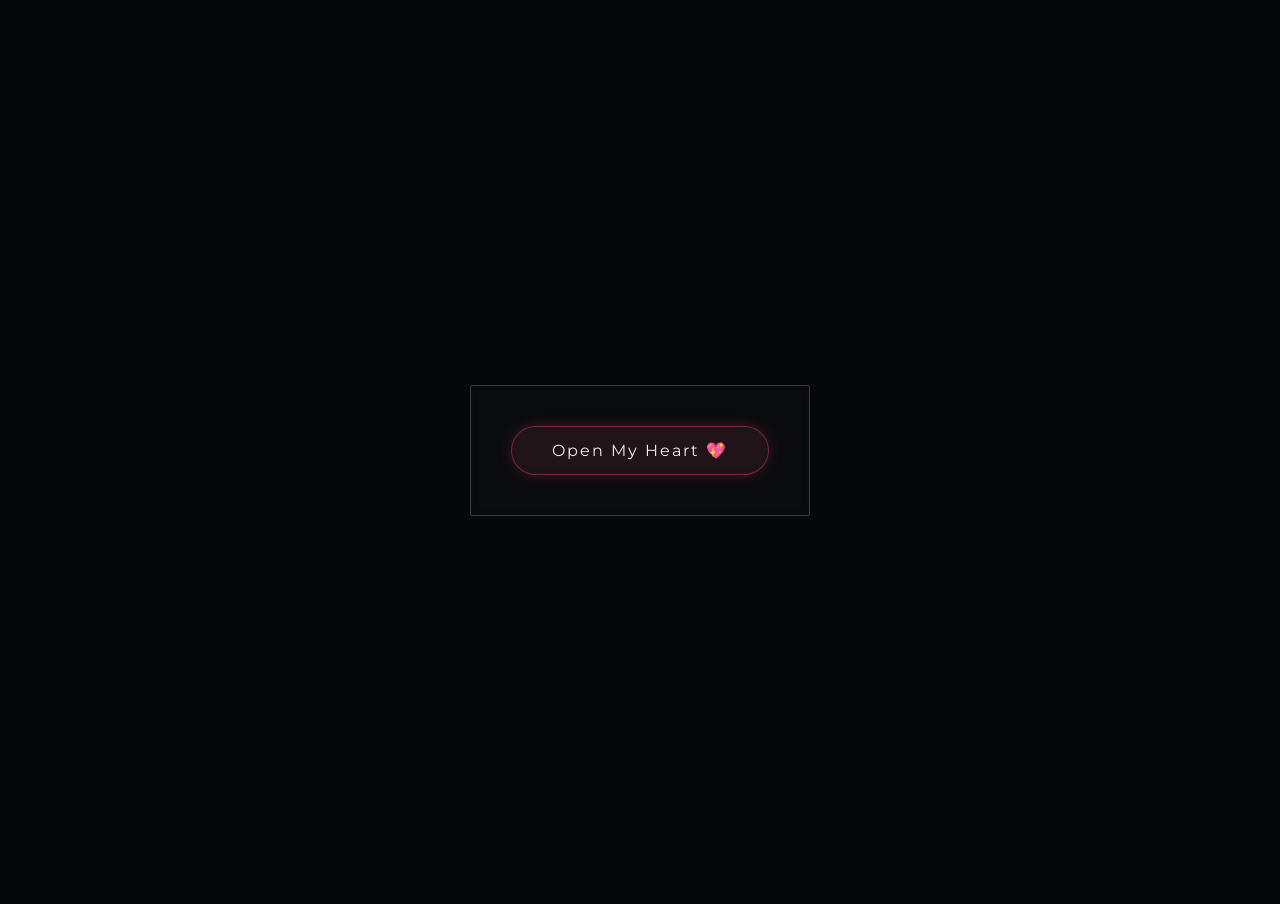
<file: favorite.html>
<!DOCTYPE html>
<html lang="en">
<head>
<meta charset="UTF-8">
<meta name="viewport" content="width=device-width, initial-scale=1.0">
<title>A Moment for Us</title>
<link href="https://fonts.googleapis.com/css2?family=Dancing+Script:wght@500&family=Montserrat:wght@300&display=swap" rel="stylesheet">

<style>
:root {
    --bg-color: #05070a;
    --heart-color: #ff4d6d;
    --text-color: #f8edeb;
    --glow: rgba(255, 77, 109, 0.5);
}

body, html {
    margin: 0;
    padding: 0;
    width: 100%;
    height: 100%;
    overflow: hidden;
    background-color: var(--bg-color);
    font-family: 'Montserrat', sans-serif;
    display: flex;
    justify-content: center;
    align-items: center;
    color: var(--text-color);
}

#canvas-container {
    position: absolute;
    top: 0;
    left: 0;
    width: 100%;
    height: 100%;
    z-index: 1;
}

/* Overlay Styles */
.overlay {
    position: relative;
    z-index: 10;
    text-align: center;
    padding: 20px;
    max-width: 600px;
    transition: opacity 1.5s ease;
}

#start-screen {
    cursor: pointer;
    border: 1px solid rgba(255, 255, 255, 0.2);
    padding: 40px;
    border-radius: 2px;
    background: rgba(255, 255, 255, 0.02);
    backdrop-filter: blur(5px);
}

#main-content {
    display: none;
    opacity: 0;
}

h1 {
    font-family: 'Dancing Script', cursive;
    font-size: 3rem;
    margin-bottom: 1rem;
    text-shadow: 0 0 20px var(--glow);
}

p {
    line-height: 1.8;
    font-size: 1.1rem;
    letter-spacing: 0.5px;
    color: rgba(248, 237, 235, 0.9);
}

/* Typing cursor */
#typingText::after {
    content: "|";
    animation: blink 1s infinite;
}

@keyframes blink {
    0%, 100% { opacity: 1; }
    50% { opacity: 0; }
}

/* Button Styles */
.btn-start {
    background: rgba(255, 77, 109, 0.08);
    border: 1px solid rgba(255, 77, 109, 0.4);
    color: var(--text-color);
    font-family: 'Montserrat', sans-serif;
    font-size: 1rem;
    letter-spacing: 2px;
    cursor: pointer;
    padding: 14px 40px;
    border-radius: 50px;
    backdrop-filter: blur(6px);
    transition: all 0.4s ease;
    box-shadow: 0 0 15px rgba(255, 77, 109, 0.2);
    position: relative;
    overflow: hidden;
    animation: buttonPulse 2s infinite ease-in-out;
}

.btn-start:hover {
    background: rgba(255, 77, 109, 0.2);
    letter-spacing: 3px;
    transform: translateY(-3px);
    box-shadow: 0 0 25px rgba(255, 77, 109, 0.5);
}

.btn-start::after {
    content: "";
    position: absolute;
    inset: 0;
    border-radius: 50px;
    box-shadow: 0 0 20px rgba(255, 77, 109, 0.4);
    opacity: 0;
    transition: opacity 0.4s ease;
}

.btn-start:hover::after {
    opacity: 1;
}

@keyframes buttonPulse {
    0% {
        transform: scale(1);
        box-shadow: 0 0 15px rgba(255, 77, 109, 0.2);
    }
    50% {
        transform: scale(1.05);
        box-shadow: 0 0 25px rgba(255, 77, 109, 0.4);
    }
    100% {
        transform: scale(1);
        box-shadow: 0 0 15px rgba(255, 77, 109, 0.2);
    }
}
</style>
</head>

<body>

<div id="canvas-container">
    <canvas id="heartCanvas"></canvas>
</div>

<div id="start-screen" class="overlay">
    <button class="btn-start" onclick="initExperience()">Open My Heart 💖</button>
</div>

<div id="main-content" class="overlay">
    <h1 id="userName">For [Her Name]</h1>
    <div id="message">
        <p id="typingText"></p>
        <p style="font-style: italic; margin-top: 20px; font-size: 0.9rem;">
            Happy Valentine’s Day.
        </p>
    </div>
</div>

<script>
// Canvas Setup
const canvas = document.getElementById('heartCanvas');
const ctx = canvas.getContext('2d');
let animationFrame;
let time = 0;

// Configuration
const herName = "Cherry_McFrimps"; // <-- Edit her name here
document.getElementById('userName').innerText = `For ${herName}`;

function resize() {
    canvas.width = window.innerWidth;
    canvas.height = window.innerHeight;
}

window.addEventListener('resize', resize);
resize();

// Heart Math Function
function getHeartPoint(t) {
    const x = 16 * Math.pow(Math.sin(t), 3);
    const y = -(13 * Math.cos(t) - 5 * Math.cos(2*t) - 2 * Math.cos(3*t) - Math.cos(4*t));
    return { x, y };
}

// 🌹 Flying Roses Configuration
const roses = [];
const roseCount = 50;

class Rose {
    constructor() { this.reset(); }

    reset() {
        this.x = Math.random() * canvas.width;
        this.y = Math.random() * -canvas.height;
        this.size = Math.random() * 20 + 15;
        this.speedY = Math.random() * 1 + 0.5;
        this.speedX = (Math.random() - 0.5) * 0.5;
        this.opacity = Math.random() * 0.5 + 0.5;
    }

    update() {
        this.y += this.speedY;
        this.x += this.speedX;
        if (this.y > canvas.height) this.reset(), this.y = -20;
    }

    draw() {
        ctx.globalAlpha = this.opacity;
        ctx.font = `${this.size}px serif`;
        ctx.fillText("🌹", this.x, this.y);
        ctx.globalAlpha = 1;
    }
}

// Create roses
for (let i = 0; i < roseCount; i++) roses.push(new Rose());

// Draw Function
function draw() {
    // Dark night sky
    ctx.fillStyle = 'rgba(5,7,10,0.1)';
    ctx.fillRect(0, 0, canvas.width, canvas.height);

    const centerX = canvas.width / 2;
    const centerY = canvas.height / 2 - 20;
    const scale = Math.min(canvas.width, canvas.height) / 45;

    // Heart pulse
    const pulse = 1 + 0.05 * Math.sin(time*2);
    ctx.beginPath();
    ctx.strokeStyle = '#ff4d6d';
    ctx.lineWidth = 2;
    ctx.shadowBlur = 15;
    ctx.shadowColor = '#ff4d6d';

    for (let t = 0; t <= Math.PI*2; t += 0.01) {
        const point = getHeartPoint(t);
        const drawX = centerX + point.x * scale * pulse;
        const drawY = centerY + point.y * scale * pulse;
        t === 0 ? ctx.moveTo(drawX, drawY) : ctx.lineTo(drawX, drawY);
    }
    ctx.stroke();

    // Star particles
    if (Math.random() > 0.9) {
        ctx.fillStyle = "white";
        ctx.fillRect(Math.random() * canvas.width, Math.random() * canvas.height, 1, 1);
    }

    // Draw roses
    roses.forEach(rose => { rose.update(); rose.draw(); });

    time += 0.02;
    animationFrame = requestAnimationFrame(draw);
}

// ✍🏾 Typing Effect
const fullMessage = `In the quiet space between a question and an answer,
I want you to know that my heart is at peace.
I value you not just for the future I hope for,
but for the incredible person you are today.

.
My affection for you isn't a race; it's a promise
to be here, respecting your journey and your heart.`;

let charIndex = 0;
const typingSpeed = 40;

function typeWriter() {
    const typingElement = document.getElementById("typingText");
    if (charIndex < fullMessage.length) {
        typingElement.innerHTML += fullMessage.charAt(charIndex) === "\n" ? "<br><br>" : fullMessage.charAt(charIndex);
        charIndex++;
        setTimeout(typeWriter, typingSpeed);
    }
}

// Initialize Experience
function initExperience() {
    document.getElementById('start-screen').style.display = 'none';
    const mainContent = document.getElementById('main-content');
    mainContent.style.display = 'block';
    setTimeout(() => mainContent.style.opacity = '1', 100);

    draw();
    typeWriter();
}
</script>

</body>
</html>
</file>
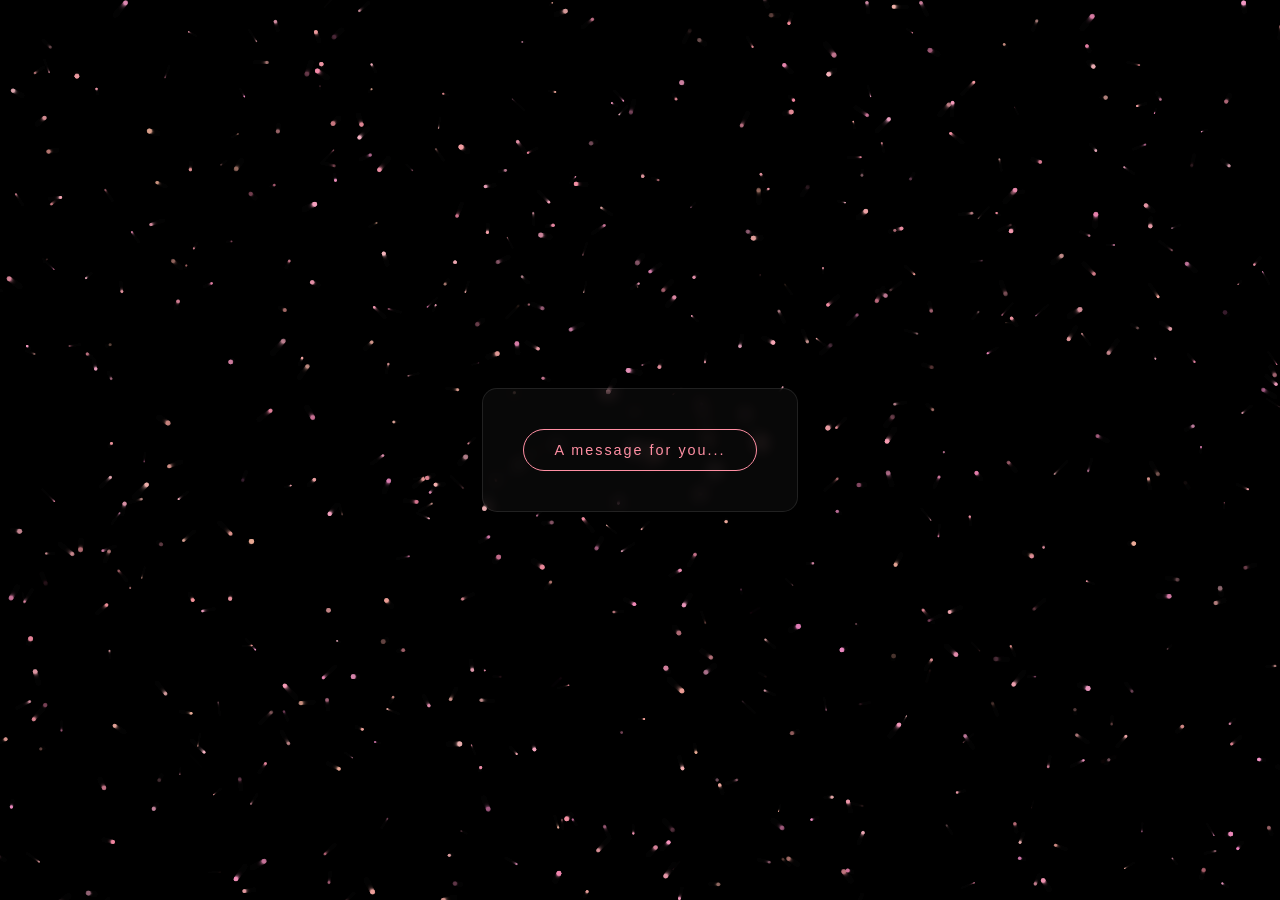
<file: love.html>
<!DOCTYPE html>
<html lang="en">
<head>
    <meta charset="UTF-8">
    <meta name="viewport" content="width=device-width, initial-scale=1.0">
    <title>A Message for You</title>
    <style>
        @import url('https://fonts.googleapis.com/css2?family=Great+Vibes&family=Montserrat:wght@200;400&display=swap');

        body, html {
            margin: 0;
            padding: 0;
            width: 100%;
            height: 100%;
            background: radial-gradient(circle at center, #1a0a1a 0%, #050505 100%);
            overflow: hidden;
            font-family: 'Montserrat', sans-serif;
            color: #fce4ec;
        }

        canvas {
            display: block;
        }

        #ui-layer {
            position: absolute;
            top: 0;
            left: 0;
            width: 100%;
            height: 100%;
            display: flex;
            flex-direction: column;
            justify-content: center;
            align-items: center;
            z-index: 10;
            pointer-events: none;
        }

        .glass-card {
            background: rgba(255, 255, 255, 0.03);
            backdrop-filter: blur(8px);
            padding: 40px;
            border-radius: 15px;
            border: 1px solid rgba(255, 255, 255, 0.1);
            text-align: center;
            max-width: 80%;
            pointer-events: auto;
            transition: all 1.5s ease;
        }

        h1 {
            font-family: 'Great Vibes', cursive;
            font-size: 3.5rem;
            margin-bottom: 20px;
            color: #ff8fa3;
            opacity: 0;
            transition: opacity 2s ease;
        }

        p {
            font-size: 1.1rem;
            line-height: 1.8;
            letter-spacing: 1px;
            margin-bottom: 20px;
            opacity: 0;
            transition: opacity 2s ease 1s;
        }

        .prompt-btn {
            background: transparent;
            border: 1px solid #ff8fa3;
            color: #ff8fa3;
            padding: 12px 30px;
            border-radius: 50px;
            cursor: pointer;
            font-size: 0.9rem;
            letter-spacing: 2px;
            transition: 0.3s;
            pointer-events: auto;
        }

        .prompt-btn:hover {
            background: #ff8fa3;
            color: #fff;
            box-shadow: 0 0 20px rgba(255, 143, 163, 0.5);
        }

        .hidden {
            display: none !important;
        }

        .visible {
            opacity: 1 !important;
        }
    </style>
</head>
<body>

    <div id="ui-layer">
        <div id="step-1" class="glass-card">
            <button class="prompt-btn" onclick="startExperience()">A message for you...</button>
        </div>

        <div id="step-2" class="glass-card hidden">
            <h1 id="name">Her Name</h1>
            <p id="valentine-text">
                Every heart finds its own rhythm, and I am grateful for the chance to listen to yours. 
                Whether in silence or in song, I choose to stand by you—not because I am waiting for an answer, 
                but because I appreciate the person you are right now. 
                <br><br>
                Happy Valentine's Day.
            </p>
        </div>
    </div>

    <canvas id="canvas"></canvas>

    <script>
        const canvas = document.getElementById('canvas');
        const ctx = canvas.getContext('2d');
        let particles = [];
        let animationActive = false;

        // --- Change her name here ---
        const herName = "Grace"; 
        document.getElementById('name').innerText = herName;

        function resize() {
            canvas.width = window.innerWidth;
            canvas.height = window.innerHeight;
        }

        window.addEventListener('resize', resize);
        resize();

        class Particle {
            constructor() {
                this.reset();
            }

            reset() {
                this.x = Math.random() * canvas.width;
                this.y = Math.random() * canvas.height;
                this.size = Math.random() * 2 + 0.5;
                this.speedX = (Math.random() - 0.5) * 0.5;
                this.speedY = (Math.random() - 0.5) * 0.5;
                this.angle = Math.random() * Math.PI * 2;
                this.velocity = 0.02 + Math.random() * 0.02;
                this.color = `rgba(255, ${140 + Math.random() * 50}, ${160 + Math.random() * 50}, ${Math.random() * 0.8})`;
            }

            update(targetX, targetY, isHeart) {
                if (isHeart) {
                    const dx = targetX - this.x;
                    const dy = targetY - this.y;
                    this.x += dx * this.velocity;
                    this.y += dy * this.velocity;
                } else {
                    this.x += this.speedX;
                    this.y += this.speedY;
                }
            }

            draw() {
                ctx.fillStyle = this.color;
                ctx.beginPath();
                ctx.arc(this.x, this.y, this.size, 0, Math.PI * 2);
                ctx.fill();
            }
        }

        function createHeartPoints() {
            const points = [];
            const scale = Math.min(canvas.width, canvas.height) / 25;
            for (let t = 0; t < Math.PI * 2; t += 0.05) {
                // Heart Equation
                const x = 16 * Math.pow(Math.sin(t), 3);
                const y = -(13 * Math.cos(t) - 5 * Math.cos(2 * t) - 2 * Math.cos(3 * t) - Math.cos(4 * t));
                points.push({
                    x: x * scale + canvas.width / 2,
                    y: y * scale + canvas.height / 2 - 50
                });
            }
            return points;
        }

        function init() {
            particles = [];
            for (let i = 0; i < 600; i++) {
                particles.push(new Particle());
            }
        }

        const heartPoints = createHeartPoints();

        function animate() {
            ctx.fillStyle = 'rgba(5, 5, 5, 0.15)';
            ctx.fillRect(0, 0, canvas.width, canvas.height);

            particles.forEach((p, i) => {
                if (animationActive) {
                    const target = heartPoints[i % heartPoints.length];
                    p.update(target.x, target.y, true);
                } else {
                    p.update();
                }
                p.draw();
            });

            requestAnimationFrame(animate);
        }

        function startExperience() {
            document.getElementById('step-1').classList.add('hidden');
            document.getElementById('step-2').classList.remove('hidden');
            
            setTimeout(() => {
                document.getElementById('name').classList.add('visible');
                document.getElementById('valentine-text').classList.add('visible');
                animationActive = true;
            }, 500);
        }

        init();
        animate();
    </script>
</body>
</html>
</file>
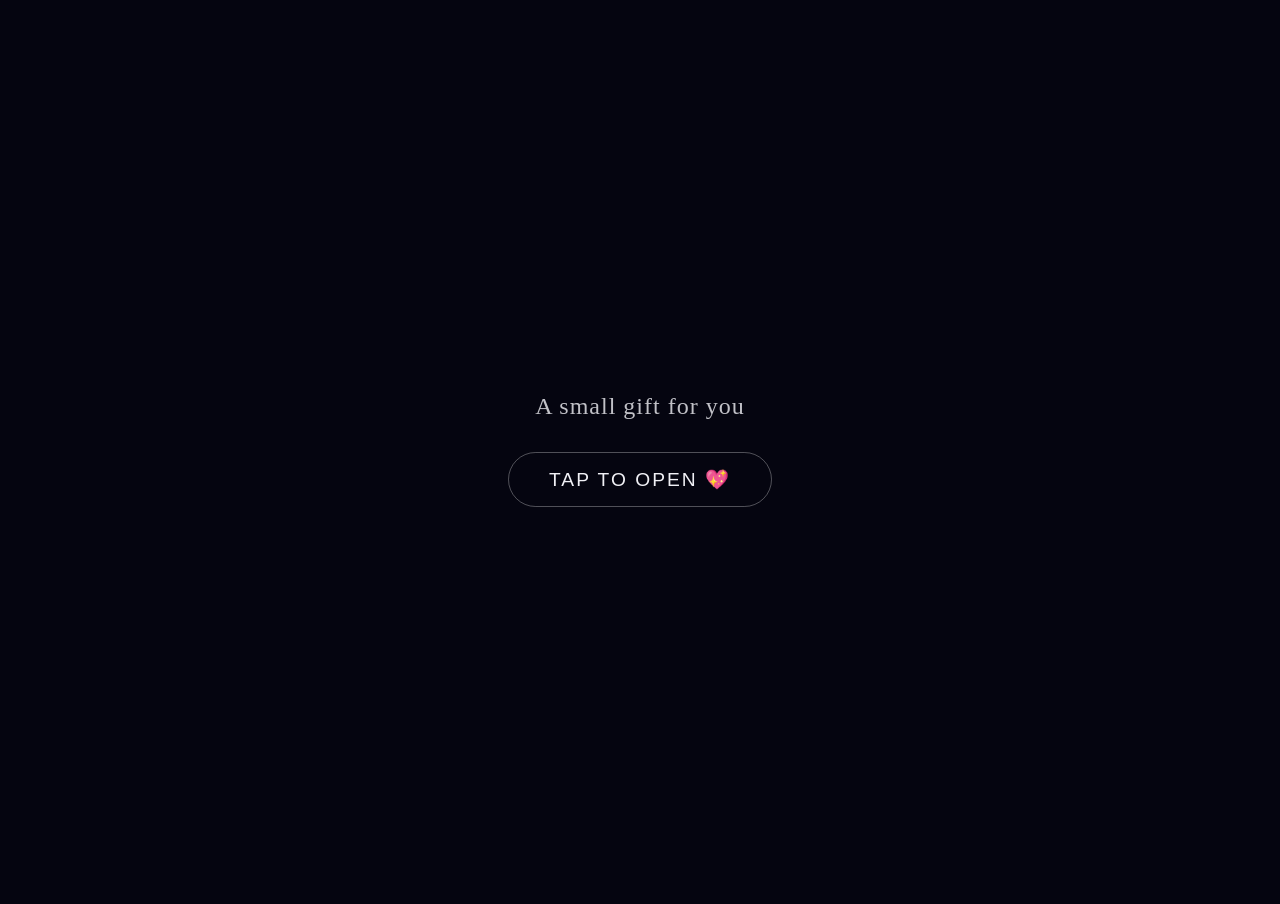
<file: mylove.html>
<!DOCTYPE html>
<html lang="en">
<head>
    <meta charset="UTF-8">
    <meta name="viewport" content="width=device-width, initial-scale=1.0">
    <title>A Thought for You</title>
    <style>
        :root {
            --bg-color: #050510; /* Deep midnight blue */
            --text-color: #f0f0f5;
            --accent-gold: #ffd700;
            --accent-rose: #ff4d6d;
            --font-display: 'Georgia', 'Times New Roman', serif;
            --font-body: 'Helvetica Neue', 'Arial', sans-serif;
        }

        * {
            margin: 0;
            padding: 0;
            box-sizing: border-box;
        }

        body, html {
            width: 100%;
            height: 100%;
            overflow: hidden; /* Prevent scrolling */
            background-color: var(--bg-color);
            color: var(--text-color);
            font-family: var(--font-body);
        }

        /* --- Canvas Layer --- */
        #canvas-container {
            position: absolute;
            top: 0;
            left: 0;
            width: 100%;
            height: 100%;
            z-index: 1;
        }

        /* --- UI Layer --- */
        #ui-layer {
            position: absolute;
            top: 0;
            left: 0;
            width: 100%;
            height: 100%;
            z-index: 2;
            pointer-events: none; /* Let clicks pass through to canvas if needed, mostly visual */
            display: flex;
            flex-direction: column;
            justify-content: center;
            align-items: center;
            text-align: center;
            padding: 20px;
        }

        /* --- Intro Screen --- */
        #intro-screen {
            position: absolute;
            top: 0;
            left: 0;
            width: 100%;
            height: 100%;
            background: var(--bg-color);
            z-index: 10;
            display: flex;
            flex-direction: column;
            justify-content: center;
            align-items: center;
            transition: opacity 1.5s ease-in-out;
            pointer-events: auto;
        }

        #intro-screen.hidden {
            opacity: 0;
            pointer-events: none;
        }

        .intro-text {
            font-family: var(--font-display);
            font-size: 1.5rem;
            margin-bottom: 2rem;
            color: var(--text-color);
            opacity: 0.8;
            letter-spacing: 1px;
            animation: fadeIn 2s ease;
        }

        .start-btn {
            padding: 15px 40px;
            font-size: 1.2rem;
            background: transparent;
            border: 1px solid rgba(255, 255, 255, 0.3);
            color: var(--text-color);
            border-radius: 50px;
            cursor: pointer;
            transition: all 0.5s ease;
            font-family: var(--font-body);
            letter-spacing: 2px;
            text-transform: uppercase;
        }

        .start-btn:hover {
            background: rgba(255, 255, 255, 0.1);
            border-color: var(--accent-rose);
            box-shadow: 0 0 15px rgba(255, 77, 109, 0.5);
            transform: translateY(-2px);
        }

        /* --- Content Text --- */
        #content-text {
            opacity: 0;
            transition: opacity 2s ease;
            max-width: 600px;
            background: rgba(5, 5, 16, 0.4); /* Subtle backdrop for readability */
            padding: 2rem;
            border-radius: 10px;
            /* Glassmorphism border */
            border: 1px solid rgba(255, 255, 255, 0.05); 
        }

        #content-text.visible {
            opacity: 1;
        }

        h1 {
            font-family: var(--font-display);
            font-size: 3rem;
            margin-bottom: 1.5rem;
            background: linear-gradient(to right, #fff, var(--accent-rose));
            -webkit-background-clip: text;
            background-clip: text;
            color: transparent;
            text-shadow: 0 0 20px rgba(255, 77, 109, 0.3);
        }

        p.message {
            font-size: 1.1rem;
            line-height: 1.8;
            color: #d1d1e0;
            margin-bottom: 1rem;
            min-height: 1.8em; /* Prevent layout shift */
        }

        .cursor {
            display: inline-block;
            width: 2px;
            height: 1.2em;
            background-color: var(--accent-rose);
            margin-left: 2px;
            animation: blink 1s infinite;
            vertical-align: middle;
        }

        @keyframes blink {
            0%, 100% { opacity: 1; }
            50% { opacity: 0; }
        }

        @keyframes fadeIn {
            from { opacity: 0; transform: translateY(10px); }
            to { opacity: 0.8; transform: translateY(0); }
        }

        /* Responsive Adjustments */
        @media (max-width: 768px) {
            h1 { font-size: 2.2rem; }
            .start-btn { padding: 12px 30px; font-size: 1rem; }
            #content-text { padding: 1.5rem; width: 90%; }
            p.message { font-size: 1rem; }
        }
    </style>
</head>
<body>

    <!-- Canvas for Stars and Heart Particles -->
    <div id="canvas-container">
        <canvas id="heartCanvas"></canvas>
    </div>

    <!-- Initial Intro Overlay -->
    <div id="intro-screen">
        <div class="intro-text">A small gift for you</div>
        <button class="start-btn" id="startBtn">Tap to Open 💖</button>
    </div>

    <!-- Main Message Overlay -->
    <div id="ui-layer">
        <div id="content-text">
            <h1 id="name-display">My Dearest</h1>
            <div id="message-container">
                <!-- Message will be typed here -->
            </div>
        </div>
    </div>

    <script>
        /**
         * CONFIGURATION
         * Change this name to personalize the experience.
         */
        const herName = "Sarah"; // <--- EDIT NAME HERE
        
        // The heartfelt message broken into lines/segments for typing effect
        const messageLines = [
            "My heart beats a little differently when you are near.",
            "I know that true affection is a journey, not a demand.",
            "I offer this not to rush you, but simply to remind you that you are cherished.",
            "Whenever you are ready, I will be here."
        ];

        // --- Elements ---
        const canvas = document.getElementById('heartCanvas');
        const ctx = canvas.getContext('2d');
        const introScreen = document.getElementById('intro-screen');
        const startBtn = document.getElementById('startBtn');
        const contentText = document.getElementById('content-text');
        const nameDisplay = document.getElementById('name-display');
        const msgContainer = document.getElementById('message-container');

        // --- State Variables ---
        let width, height;
        let particles = [];
        let stars = [];
        let animationId;
        let isAnimating = false;
        
        // Heart parameters
        const heartColor = "#ff4d6d";
        const heartGlow = "#ff8fa3";
        
        // Set the name
        nameDisplay.innerText = herName;

        // --- Resize Handling ---
        function resize() {
            width = canvas.width = window.innerWidth;
            height = canvas.height = window.innerHeight;
            initStars(); // Re-scatter stars on resize
        }
        window.addEventListener('resize', resize);

        // --- Math & Utilities ---
        // Parametric Heart Equation
        // x = 16 * sin(t)^3
        // y = 13 * cos(t) - 5 * cos(2t) - 2 * cos(3t) - cos(4t)
        function getHeartPosition(t, scale = 10) {
            const x = 16 * Math.pow(Math.sin(t), 3);
            const y = -(13 * Math.cos(t) - 5 * Math.cos(2*t) - 2 * Math.cos(3*t) - Math.cos(4*t));
            return {
                x: x * scale + width / 2,
                y: y * scale + height / 2
            };
        }

        function random(min, max) {
            return Math.random() * (max - min) + min;
        }

        // --- Classes ---

        class Star {
            constructor() {
                this.x = Math.random() * width;
                this.y = Math.random() * height;
                this.size = Math.random() * 1.5;
                this.alpha = Math.random();
                this.alphaChange = (Math.random() * 0.02) - 0.01; 
            }

            update() {
                this.alpha += this.alphaChange;
                if (this.alpha <= 0 || this.alpha >= 1) {
                    this.alphaChange *= -1;
                }
            }

            draw() {
                ctx.fillStyle = `rgba(255, 255, 255, ${this.alpha})`;
                ctx.beginPath();
                ctx.arc(this.x, this.y, this.size, 0, Math.PI * 2);
                ctx.fill();
            }
        }

        class Particle {
            constructor() {
                // Random start position off-screen or scattered
                this.x = Math.random() * width;
                this.y = Math.random() * height;
                
                // Target is somewhere on the heart curve
                this.t = Math.random() * Math.PI * 2; // Random angle
                // Scale depends on screen size (responsive heart)
                const scale = Math.min(width, height) / 35; 
                const targetPos = getHeartPosition(this.t, scale);
                
                this.targetX = targetPos.x;
                this.targetY = targetPos.y;
                
                // Add some randomness to the target so it's not a perfect thin line
                // We create a "cloud" around the line
                const spread = Math.random() * 10;
                this.targetX += (Math.random() - 0.5) * spread;
                this.targetY += (Math.random() - 0.5) * spread;

                // Physics
                this.vx = 0;
                this.vy = 0;
                this.friction = 0.92;
                this.ease = 0.03 + Math.random() * 0.02; // Random speed of convergence
                
                // Appearance
                this.size = Math.random() * 2 + 0.5;
                // Color variation: mostly pink/rose, some white/gold
                const rand = Math.random();
                if(rand > 0.9) this.color = "#ffd700"; // Gold accents
                else if (rand > 0.6) this.color = "#ff8fa3"; // Light pink
                else this.color = "#ff4d6d"; // Main pink
            }

            update(pulseScale) {
                // Calculate distance to target
                const dx = this.targetX - width/2; // Relative to center
                const dy = this.targetY - height/2;
                
                // Apply pulsing to the target position
                const currentTargetX = (width / 2) + dx * pulseScale;
                const currentTargetY = (height / 2) + dy * pulseScale;

                // Move towards target
                this.vx += (currentTargetX - this.x) * this.ease;
                this.vy += (currentTargetY - this.y) * this.ease;
                
                this.vx *= this.friction;
                this.vy *= this.friction;

                this.x += this.vx;
                this.y += this.vy;
            }

            draw() {
                ctx.fillStyle = this.color;
                ctx.beginPath();
                ctx.arc(this.x, this.y, this.size, 0, Math.PI * 2);
                ctx.fill();
            }
        }

        // --- Initialization ---

        function initStars() {
            stars = [];
            const starCount = Math.floor((width * height) / 4000); // Density
            for (let i = 0; i < starCount; i++) {
                stars.push(new Star());
            }
        }

        function initHeart() {
            particles = [];
            // Number of particles for the heart
            const particleCount = width < 600 ? 400 : 800; 
            for (let i = 0; i < particleCount; i++) {
                particles.push(new Particle());
            }
        }

        // --- Animation Loop ---
        function animate() {
            ctx.clearRect(0, 0, width, height);

            // 1. Draw Stars
            stars.forEach(star => {
                star.update();
                star.draw();
            });

            // 2. Draw Heart Particles
            // Create a "breathing" effect
            const time = Date.now() * 0.002;
            const pulse = 1 + Math.sin(time) * 0.05; // Scale between 0.95 and 1.05

            // Add a subtle glow effect
            ctx.shadowBlur = 15;
            ctx.shadowColor = heartGlow;

            particles.forEach(p => {
                p.update(pulse);
                p.draw();
            });

            ctx.shadowBlur = 0; // Reset glow for next frame performance

            animationId = requestAnimationFrame(animate);
        }

        // --- Text Typing Effect ---
        async function typeText(lines) {
            // Create a paragraph for each line
            for (let i = 0; i < lines.length; i++) {
                const p = document.createElement('p');
                p.className = 'message';
                msgContainer.appendChild(p);
                
                const text = lines[i];
                for (let char of text) {
                    const span = document.createElement('span');
                    span.textContent = char;
                    p.appendChild(span);
                    // Randomize typing speed slightly for human feel
                    await new Promise(r => setTimeout(r, 30 + Math.random() * 50));
                }
                
                // Pause between lines
                await new Promise(r => setTimeout(r, 600));
            }
            // Remove cursor if desired, or keep it blinking
        }

        // --- Interaction Logic ---

        startBtn.addEventListener('click', () => {
            // 1. Hide Intro
            introScreen.classList.add('hidden');
            
            // 2. Start Animation
            resize(); // Ensure correct size
            initStars();
            initHeart();
            isAnimating = true;
            animate();

            // 3. Show Content Text Container after a short delay
            setTimeout(() => {
                contentText.classList.add('visible');
                // 4. Start Typing Message
                typeText(messageLines);
            }, 1500); // 1.5s delay to let particles gather slightly
        });

        // Initial setup
        resize();
        // Draw one frame of stars so it's not totally black behind intro
        stars.forEach(s => s.draw());

    </script>
</body>
</html>
</file>
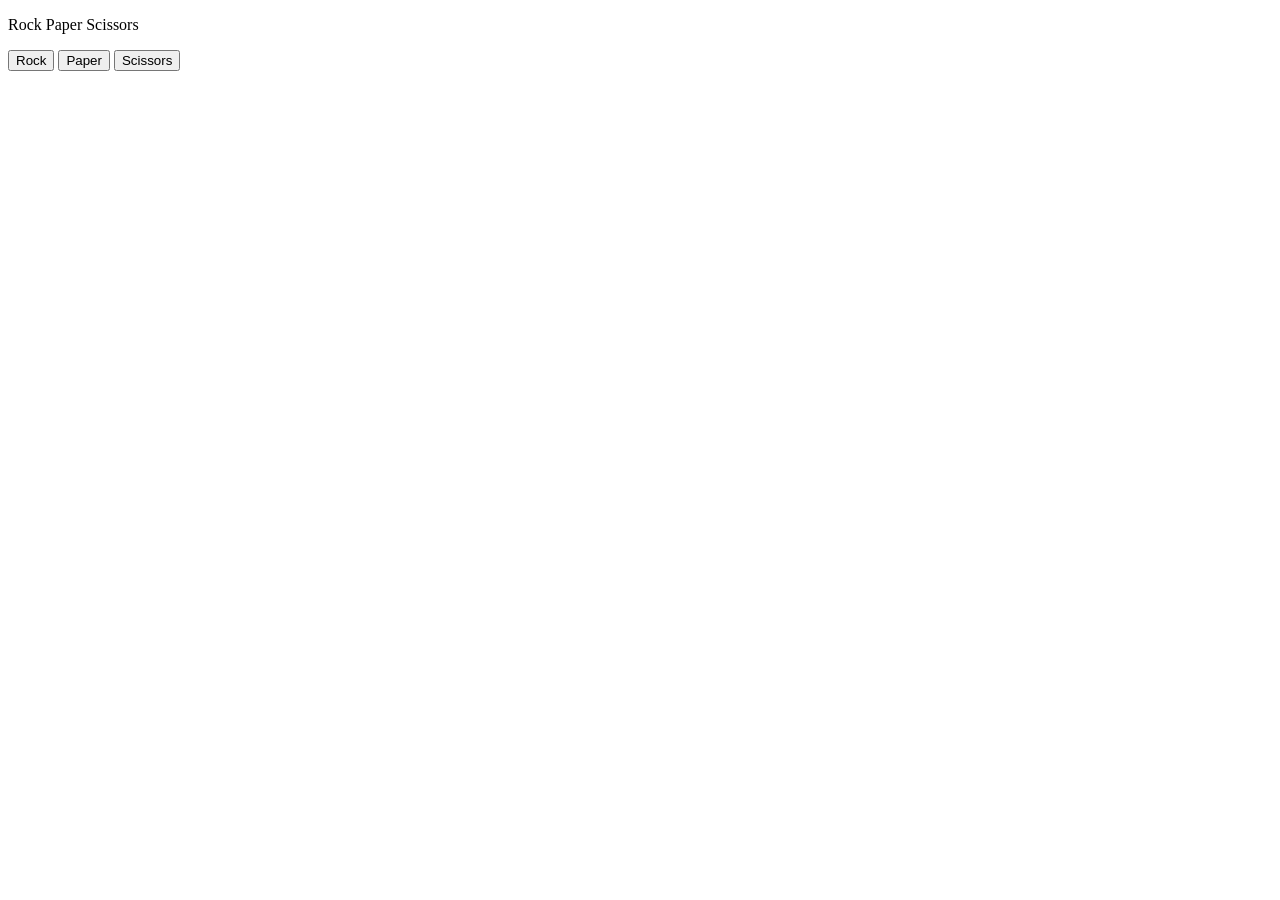
<file: rock_paper_scissors.html>
<!DOCTYPE html>
<html lang="en">
<head>
    <meta charset="UTF-8">
    <meta name="viewport" content="width=device-width, initial-scale=1.0">
    <title>Rock Paper Scissors</title>
</head>
<body>
    <p>Rock Paper Scissors</p>

    <button onclick="
     const randomNumber = Math.random();
     let computerChoice = '';
     if(randomNumber >= 0 && randomNumber < 1/3 ){
        computerChoice = 'Rock';
     } else if(randomNumber >= 1/3 && randomNumber < 2/3){
        computerChoice = 'Paper';
     }else{
        computerChoice = 'Scissors';
     }

     let result = '';
     if (computerChoice === 'Rock'){
      result = 'Tie';
     }else if(computerChoice === 'Paper'){
      result = 'You Lose';
     }else{
      result = 'You Win';
     }

     alert(`You chose: Rock. Computer chose: ${computerChoice}. ${result}`);

     console.log(computerChoice);
    ">Rock</button>
    <button>Paper</button>
    <button>Scissors</button>

    <script>

    
    </script>
</body>
</html>
</file>
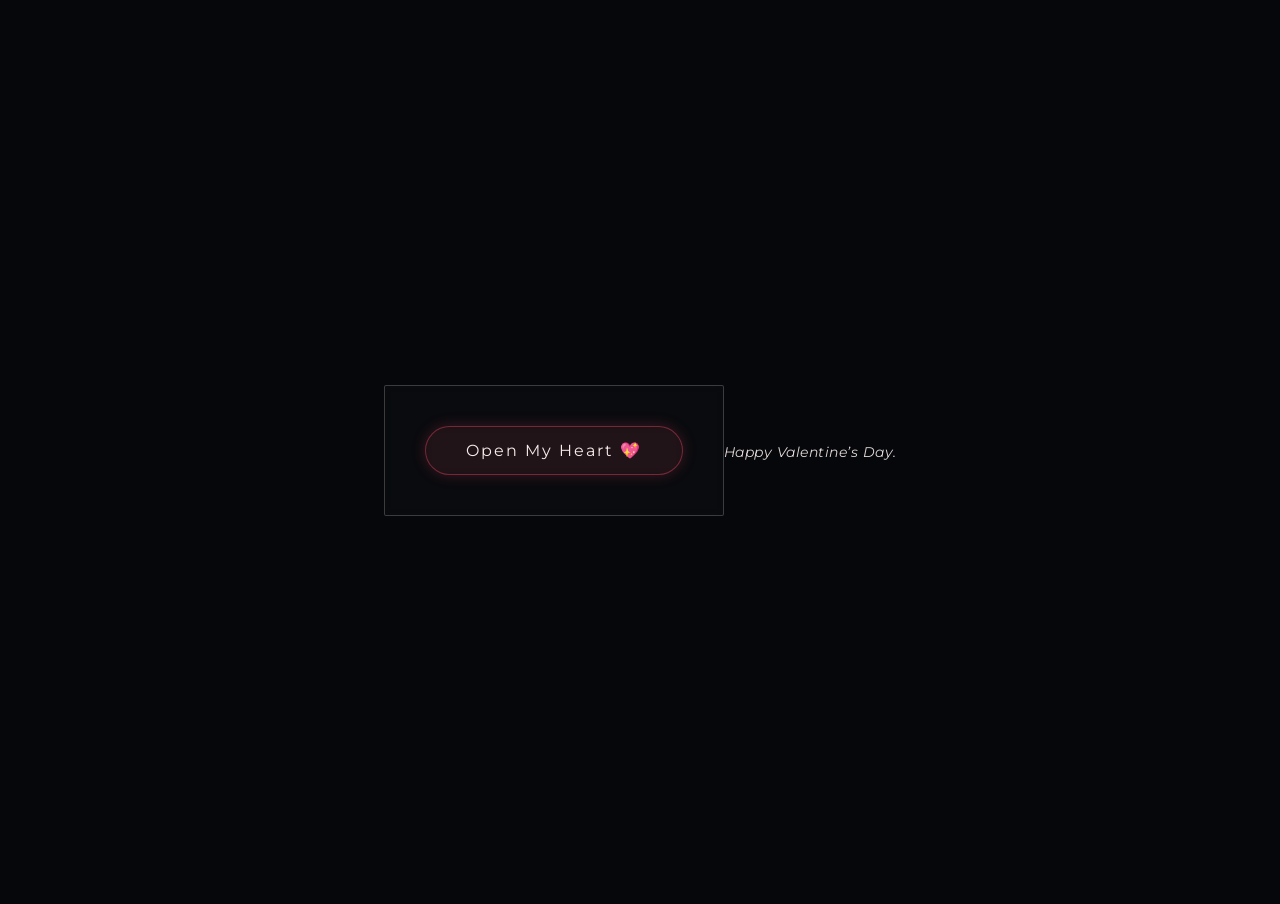
<file: val2.html>
<!DOCTYPE html>
<html lang="en">
<head>
    <meta charset="UTF-8">
    <meta name="viewport" content="width=device-width, initial-scale=1.0">
    <title>A Moment for Us</title>
    <link href="https://fonts.googleapis.com/css2?family=Dancing+Script:wght@500&family=Montserrat:wght@300&display=swap" rel="stylesheet">
    <style>
        :root {
            --bg-color: #05070a;
            --heart-color: #ff4d6d;
            --text-color: #f8edeb;
            --glow: rgba(255, 77, 109, 0.5);
        }

        body, html {
            margin: 0;
            padding: 0;
            width: 100%;
            height: 100%;
            overflow: hidden;
            background-color: var(--bg-color);
            font-family: 'Montserrat', sans-serif;
            display: flex;
            justify-content: center;
            align-items: center;
            color: var(--text-color);
        }

        #canvas-container {
            position: absolute;
            top: 0;
            left: 0;
            width: 100%;
            height: 100%;
            z-index: 1;
        }

        /* Overlay Styles */
        .overlay {
            position: relative;
            z-index: 10;
            text-align: center;
            padding: 20px;
            max-width: 600px;
            transition: opacity 1.5s ease;
        }

        #start-screen {
            cursor: pointer;
            border: 1px solid rgba(255, 255, 255, 0.2);
            padding: 40px;
            border-radius: 2px;
            background: rgba(255, 255, 255, 0.02);
            backdrop-filter: blur(5px);
        }

        #main-content {
            display: none;
            opacity: 0;
        }

        h1 {
            font-family: 'Dancing Script', cursive;
            font-size: 3rem;
            margin-bottom: 1rem;
            text-shadow: 0 0 20px var(--glow);
        }

        p {
            line-height: 1.8;
            font-size: 1.1rem;
            letter-spacing: 0.5px;
            color: rgba(248, 237, 235, 0.9);
        }

        #typingText::after {
        content: "|";
        animation: blink 1s infinite;
    }

        @keyframes blink {
            0% { opacity: 1; }
            50% { opacity: 0; }
            100% { opacity: 1; }
    }


        .fade-in {
            animation: fadeIn 3s forwards;
        }

        @keyframes fadeIn {
            from { opacity: 0; transform: translateY(10px); }
            to { opacity: 1; transform: translateY(0); }
        }

        .btn-start {
            background: rgba(255, 77, 109, 0.08);
            border: 1px solid rgba(255, 77, 109, 0.4);
            color: var(--text-color);
            font-family: 'Montserrat', sans-serif;
            font-size: 1rem;
            letter-spacing: 2px;
            cursor: pointer;
            padding: 14px 40px;
            border-radius: 50px;
            backdrop-filter: blur(6px);
            transition: all 0.4s ease;
            box-shadow: 0 0 15px rgba(255, 77, 109, 0.2);
            position: relative;
            overflow: hidden;
            animation: buttonPulse 2s infinite ease-in-out; /* pulse added */
        }

        .btn-start:hover {
            background: rgba(255, 77, 109, 0.2);
            letter-spacing: 3px;
            transform: translateY(-3px);
            box-shadow: 0 0 25px rgba(255, 77, 109, 0.5);
        }

        .btn-start::after {
            content: "";
            position: absolute;
            inset: 0;
            border-radius: 50px;
            box-shadow: 0 0 20px rgba(255, 77, 109, 0.4);
            opacity: 0;
            transition: opacity 0.4s ease;
        }

        .btn-start:hover::after {
            opacity: 1;
        }

        /* Button pulse animation */
        @keyframes buttonPulse {
            0% {
                transform: scale(1);
                box-shadow: 0 0 15px rgba(255, 77, 109, 0.2);
            }
            50% {
                transform: scale(1.05);
                box-shadow: 0 0 25px rgba(255, 77, 109, 0.4);
            }
            100% {
                transform: scale(1);
                box-shadow: 0 0 15px rgba(255, 77, 109, 0.2);
            }
        }

        .btn-start {
            animation: buttonPulse 2s infinite ease-in-out;
        }

    </style>
</head>
<body>

    <div id="canvas-container">
        <canvas id="heartCanvas"></canvas>
    </div>

    <div id="start-screen" class="overlay">
        <button class="btn-start" onclick="initExperience()">Open My Heart 💖</button>
    </div>

    <div id="main-content" class="overlay">
        <h1 id="userName">For [Her Name]</h1>
        <div id="message">
            <p id="typingText"></p>
            <p style="font-style: italic; margin-top: 20px; font-size: 0.9rem;">
                Happy Valentine’s Day.
            </p>
        </div>
    </div>
            <p style="font-style: italic; margin-top: 20px; font-size: 0.9rem;">
                Happy Valentine’s Day.
            </p>
        </div>
    </div>

    <script>
        const canvas = document.getElementById('heartCanvas');
        const ctx = canvas.getContext('2d');
        let animationFrame;
        let time = 0;

        // Configuration
        const herName = "Cherry_McFrimps"; // <-- EDIT HER NAME HERE
        document.getElementById('userName').innerText = `For ${herName}`;

        function resize() {
            canvas.width = window.innerWidth;
            canvas.height = window.innerHeight;
        }

        window.addEventListener('resize', resize);
        resize();

        // Heart Math function
        function getHeartPoint(t) {
            let x = 16 * Math.pow(Math.sin(t), 3);
            let y = -(13 * Math.cos(t) - 5 * Math.cos(2 * t) - 2 * Math.cos(3 * t) - Math.cos(4 * t));
            return { x, y };
        }

        // 🌹 Flying Roses Configuration
        const roses = [];
        const roseCount = 50;

        class Rose {
            constructor() {
            this.reset();
     }

    reset() {
        this.x = Math.random() * canvas.width;
        this.y = Math.random() * -canvas.height;
        this.size = Math.random() * 20 + 15;
        this.speedY = Math.random() * 1 + 0.5;
        this.speedX = (Math.random() - 0.5) * 0.5;
        this.opacity = Math.random() * 0.5 + 0.5;
    }

    update() {
        this.y += this.speedY;
        this.x += this.speedX;

        if (this.y > canvas.height) {
            this.reset();
            this.y = -20;
        }
    }

    draw() {
        ctx.globalAlpha = this.opacity;
        ctx.font = `${this.size}px serif`;
        ctx.fillText("🌹", this.x, this.y);
        ctx.globalAlpha = 1;
    }
}

    // Create roses
    for (let i = 0; i < roseCount; i++) {
        roses.push(new Rose());
    }


        function draw() {
            // Dark night sky clear
            ctx.fillStyle = 'rgba(5, 7, 10, 0.1)';
            ctx.fillRect(0, 0, canvas.width, canvas.height);

            const centerX = canvas.width / 2;
            const centerY = canvas.height / 2 - 20;
            // Responsive scale
            const scale = Math.min(canvas.width, canvas.height) / 45;

            // Heart Pulse effect
            const pulse = 1 + 0.05 * Math.sin(time * 2);
            
            ctx.beginPath();
            ctx.strokeStyle = '#ff4d6d';
            ctx.lineWidth = 2;
            ctx.shadowBlur = 15;
            ctx.shadowColor = '#ff4d6d';

            for (let t = 0; t <= Math.PI * 2; t += 0.01) {
                const point = getHeartPoint(t);
                const drawX = centerX + point.x * scale * pulse;
                const drawY = centerY + point.y * scale * pulse;
                
                if (t === 0) ctx.moveTo(drawX, drawY);
                else ctx.lineTo(drawX, drawY);
            }

            ctx.stroke();

            // Subtle "Star" particles
            if (Math.random() > 0.9) {
                ctx.fillStyle = "white";
                ctx.fillRect(Math.random() * canvas.width, Math.random() * canvas.height, 1, 1);
            }

            // Draw Flying Roses
            roses.forEach(rose => {
                rose.update();
                rose.draw();
            });


            time += 0.02;
            animationFrame = requestAnimationFrame(draw);
        }
        
        // ✍🏾 Typing Effect
        const fullMessage = `In the quiet space between a question and an answer,
        I want you to know that my heart is at peace.
        I value you not just for the future I hope for,
        but for the incredible person you are today.

        Take all the time you need.
        My affection for you isn't a race; it's a promise
        to be here, respecting your journey and your heart.`;

        let charIndex = 0;
        const typingSpeed = 40; // smaller = faster

        function typeWriter() {
            const typingElement = document.getElementById("typingText");

            if (charIndex < fullMessage.length) {
                typingElement.innerHTML += fullMessage.charAt(charIndex) === "\n" 
                    ? "<br><br>" 
                    : fullMessage.charAt(charIndex);
                charIndex++;
                setTimeout(typeWriter, typingSpeed);
            }
        }


        function initExperience() {
            document.getElementById('start-screen').style.display = 'none';
            const mainContent = document.getElementById('main-content');
            mainContent.style.display = 'block';
            setTimeout(() => {
                mainContent.style.opacity = '1';
            }, 100);
            
            draw();
            typeWriter();
        }
    </script>
</body>
</html>
</file>
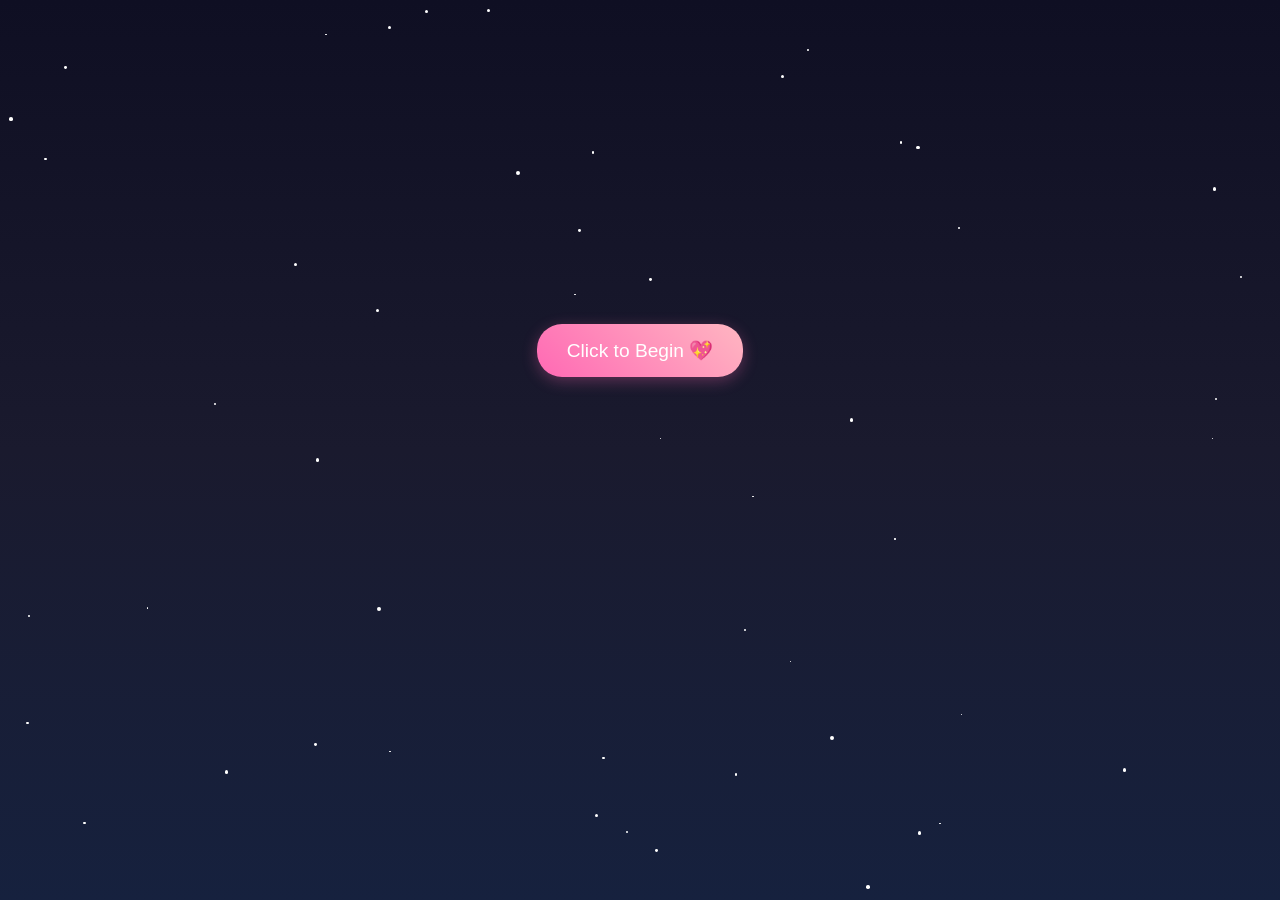
<file: val3.html>
<!DOCTYPE html>
<html lang="en">
<head>
    <meta charset="UTF-8">
    <meta name="viewport" content="width=device-width, initial-scale=1.0">
    <title>Valentine's Gift</title>
    <style>
        body {
            margin: 0;
            padding: 0;
            font-family: 'Georgia', serif;
            background: linear-gradient(to bottom, #0f0f23, #1a1a2e, #16213e);
            color: #ffffff;
            overflow: hidden;
            display: flex;
            flex-direction: column;
            justify-content: center;
            align-items: center;
            height: 100vh;
            position: relative;
        }

        .stars {
            position: absolute;
            top: 0;
            left: 0;
            width: 100%;
            height: 100%;
            pointer-events: none;
        }

        .star {
            position: absolute;
            background: #ffffff;
            border-radius: 50%;
            animation: twinkle 2s infinite ease-in-out;
        }

        @keyframes twinkle {
            0%, 100% { opacity: 0.3; }
            50% { opacity: 1; }
        }

        #canvas {
            display: none;
            border-radius: 10px;
            box-shadow: 0 0 20px rgba(255, 105, 180, 0.5);
        }

        #name {
            font-size: 2rem;
            text-align: center;
            margin-bottom: 20px;
            opacity: 0;
            transition: opacity 1s ease-in-out;
            color: #ff69b4;
        }

        #message {
            font-size: 1.2rem;
            text-align: center;
            max-width: 600px;
            line-height: 1.6;
            opacity: 0;
            transition: opacity 2s ease-in-out;
            margin-top: 20px;
        }

        #start-button {
            background: linear-gradient(45deg, #ff69b4, #ffb6c1);
            color: #ffffff;
            border: none;
            padding: 15px 30px;
            font-size: 1.2rem;
            border-radius: 25px;
            cursor: pointer;
            box-shadow: 0 4px 15px rgba(255, 105, 180, 0.3);
            transition: transform 0.3s ease, box-shadow 0.3s ease;
        }

        #start-button:hover {
            transform: scale(1.05);
            box-shadow: 0 6px 20px rgba(255, 105, 180, 0.5);
        }

        @media (max-width: 768px) {
            #name {
                font-size: 1.5rem;
            }
            #message {
                font-size: 1rem;
                padding: 0 20px;
            }
            #start-button {
                padding: 12px 25px;
                font-size: 1rem;
            }
        }
    </style>
</head>
<body>
    <div class="stars" id="stars"></div>
    <button id="start-button">Click to Begin 💖</button>
    <div id="name">My Dearest Emily</div>
    <canvas id="canvas" width="400" height="400"></canvas>
    <div id="message">
        In the quiet moments of the night, my heart beats for you with a love that is patient and true. I cherish every part of you, and I will wait with open arms for whatever your heart decides. You are my everything, and I am grateful for the chance to love you. Happy Valentine's Day, my love.
    </div>

    <script>
        const canvas = document.getElementById('canvas');
        const ctx = canvas.getContext('2d');
        const nameElement = document.getElementById('name');
        const messageElement = document.getElementById('message');
        const startButton = document.getElementById('start-button');
        const starsContainer = document.getElementById('stars');

        // Generate subtle stars
        for (let i = 0; i < 50; i++) {
            const star = document.createElement('div');
            star.className = 'star';
            star.style.left = Math.random() * 100 + '%';
            star.style.top = Math.random() * 100 + '%';
            star.style.width = star.style.height = Math.random() * 3 + 1 + 'px';
            star.style.animationDelay = Math.random() * 2 + 's';
            starsContainer.appendChild(star);
        }

        // Typing effect for name
        function typeName(text, element) {
            let i = 0;
            element.textContent = '';
            element.style.opacity = '1';
            const interval = setInterval(() => {
                element.textContent += text[i];
                i++;
                if (i >= text.length) clearInterval(interval);
            }, 100);
        }

        // Heart drawing function using parametric equations
        function drawHeart(t) {
            const x = 16 * Math.pow(Math.sin(t), 3);
            const y = 13 * Math.cos(t) - 5 * Math.cos(2 * t) - 2 * Math.cos(3 * t) - Math.cos(4 * t);
            return { x: x * 10 + 200, y: -y * 10 + 200 }; // Scale and center
        }

        // Animate the heart
        function animateHeart() {
            ctx.clearRect(0, 0, canvas.width, canvas.height);
            ctx.strokeStyle = 'rgba(255, 105, 180, 0.8)';
            ctx.lineWidth = 3;
            ctx.shadowColor = '#ff69b4';
            ctx.shadowBlur = 10;
            ctx.beginPath();
            for (let t = 0; t < Math.PI * 2; t += 0.01) {
                const point = drawHeart(t);
                if (t === 0) ctx.moveTo(point.x, point.y);
                else ctx.lineTo(point.x, point.y);
            }
            ctx.closePath();
            ctx.stroke();
        }

        // Start the experience
        startButton.addEventListener('click', () => {
            startButton.style.display = 'none';
            canvas.style.display = 'block';
            typeName('My Dearest Emily', nameElement); // Replace 'Emily' with her actual name
            setTimeout(() => {
                animateHeart();
                setTimeout(() => {
                    messageElement.style.opacity = '1';
                }, 2000);
            }, 2000);
        });
    </script>
</body>
</html>
</file>
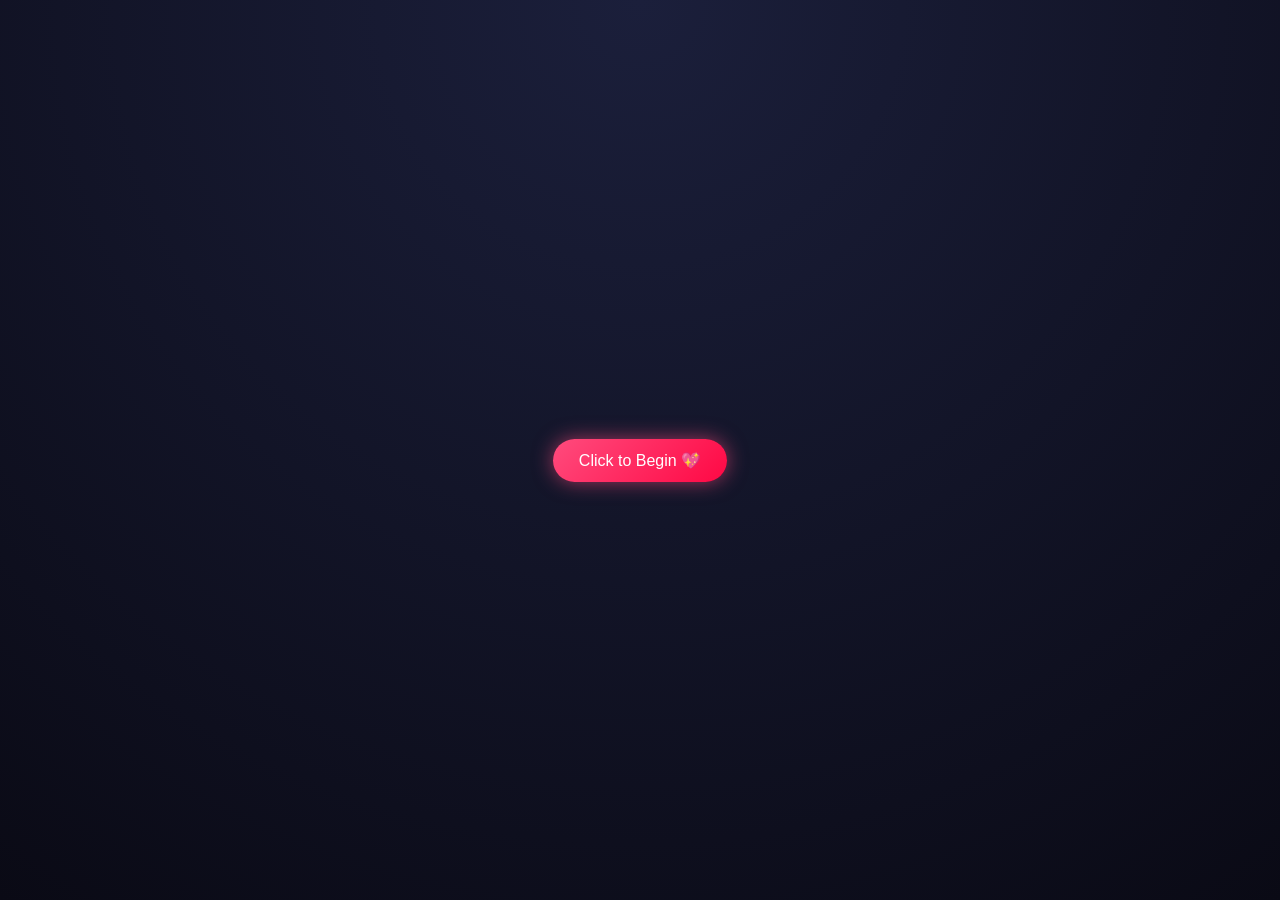
<file: vals.html>
<!DOCTYPE html>
<html lang="en">
<head>
  <meta charset="UTF-8" />
  <meta name="viewport" content="width=device-width, initial-scale=1.0"/>
  <title>For You ❤️</title>

  <style>
    * {
      margin: 0;
      padding: 0;
      box-sizing: border-box;
      font-family: "Segoe UI", sans-serif;
    }

    body {
      height: 100vh;
      background: radial-gradient(circle at top, #1b1f3b, #0a0a15);
      overflow: hidden;
      display: flex;
      align-items: center;
      justify-content: center;
      color: #fff;
    }

    canvas {
      position: absolute;
      top: 0;
      left: 0;
    }

    .container {
      position: relative;
      z-index: 2;
      text-align: center;
      padding: 20px;
      max-width: 90%;
    }

    h1 {
      font-size: clamp(1.8rem, 5vw, 2.8rem);
      margin-bottom: 10px;
      opacity: 0;
      animation: fadeIn 2s ease forwards;
      animation-delay: 2s;
    }

    .message {
      font-size: clamp(1rem, 3.5vw, 1.2rem);
      line-height: 1.6;
      opacity: 0;
      animation: fadeIn 2s ease forwards;
      animation-delay: 4s;
      max-width: 600px;
      margin: auto;
    }

    button {
      margin-top: 20px;
      padding: 12px 26px;
      font-size: 1rem;
      border-radius: 30px;
      border: none;
      cursor: pointer;
      background: linear-gradient(135deg, #ff4b7d, #ff0844);
      color: white;
      box-shadow: 0 0 20px rgba(255, 75, 125, 0.6);
      transition: transform 0.3s, box-shadow 0.3s;
    }

    button:hover {
      transform: scale(1.05);
      box-shadow: 0 0 30px rgba(255, 75, 125, 0.9);
    }

    @keyframes fadeIn {
      to { opacity: 1; }
    }

    .hidden {
      display: none;
    }
  </style>
</head>

<body>

  <canvas id="canvas"></canvas>

  <div class="container">
    <button id="startBtn">Click to Begin 💖</button>

    <h1 id="nameText" class="hidden">For ❤️ <span id="herName"></span></h1>

    <p class="message hidden" id="loveMessage"></p>
  </div>

  <script>
    /* ==========================
       EDIT THESE VALUES
    ========================== */
    const HER_NAME = "Your Name Here";

    const MESSAGE = `
      I just want you to know this —
      there is no rush, no pressure, and no expectations.

      I admire who you are, the way you think,
      and the calm you bring into my world.

      If one day you choose to walk this path with me,
      I’ll be grateful.
      And if not, I’ll still respect you deeply.

      This is simply my heart, being honest.
      Happy Valentine’s Day ❤️
    `;
    /* ========================== */

    const canvas = document.getElementById("canvas");
    const ctx = canvas.getContext("2d");

    canvas.width = window.innerWidth;
    canvas.height = window.innerHeight;

    window.addEventListener("resize", () => {
      canvas.width = window.innerWidth;
      canvas.height = window.innerHeight;
    });

    let t = 0;
    let running = false;

    function heartFunction(angle) {
      const x = 16 * Math.pow(Math.sin(angle), 3);
      const y =
        13 * Math.cos(angle) -
        5 * Math.cos(2 * angle) -
        2 * Math.cos(3 * angle) -
        Math.cos(4 * angle);
      return { x, y };
    }

    function drawHeart() {
      if (!running) return;

      ctx.fillStyle = "rgba(10, 10, 20, 0.15)";
      ctx.fillRect(0, 0, canvas.width, canvas.height);

      ctx.save();
      ctx.translate(canvas.width / 2, canvas.height / 2);
      ctx.scale(12, -12);

      ctx.beginPath();
      for (let a = 0; a <= Math.PI * 2; a += 0.01) {
        const { x, y } = heartFunction(a);
        ctx.lineTo(x, y);
      }

      ctx.strokeStyle = `rgba(255, 80, 120, 0.8)`;
      ctx.lineWidth = 0.15;
      ctx.shadowColor = "#ff4b7d";
      ctx.shadowBlur = 20;
      ctx.stroke();
      ctx.restore();

      requestAnimationFrame(drawHeart);
    }

    const startBtn = document.getElementById("startBtn");
    const nameText = document.getElementById("nameText");
    const herNameSpan = document.getElementById("herName");
    const loveMessage = document.getElementById("loveMessage");

    startBtn.addEventListener("click", () => {
      running = true;
      startBtn.classList.add("hidden");

      herNameSpan.textContent = HER_NAME;
      loveMessage.textContent = MESSAGE;

      nameText.classList.remove("hidden");
      loveMessage.classList.remove("hidden");

      drawHeart();
    });
  </script>

</body>
</html>
</file>
